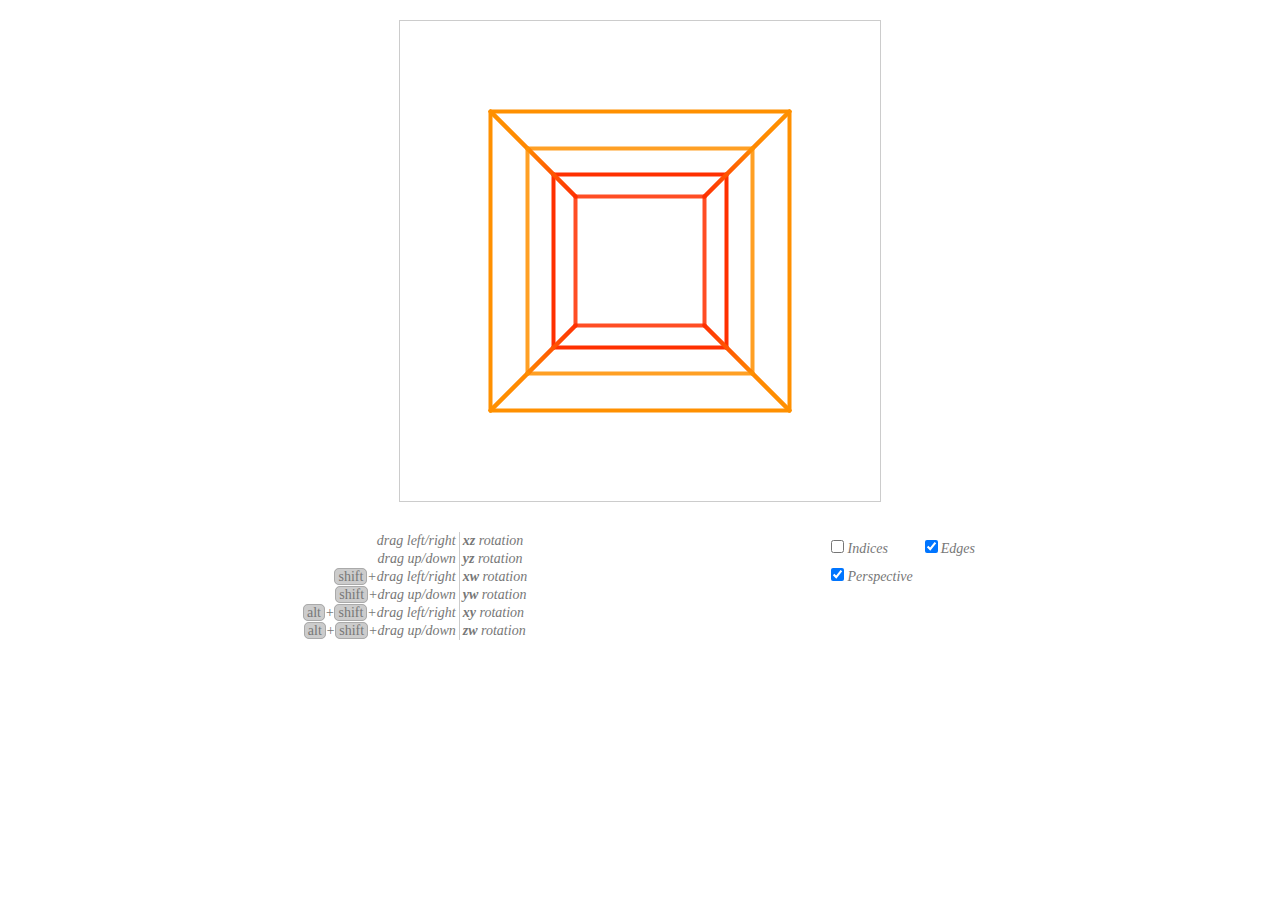
<file: index.html>
<!doctype html>
<html>
 <head>
  <meta charset=utf-8 />
  <title>Hypercube Projection</title>
  
  <link rel=stylesheet href=style.css>
  
  <script src=hypersolid.js           ></script>
  <script src=hypersolid.shapebank.js ></script>
  
  <script src=libgif/LZWEncoder.js    ></script>
  <script src=libgif/NeuQuant.js      ></script>
  <script src=libgif/GIFEncoder.js    ></script>
  
  <script src=animator.js></script>
 
 </head>
 <body>
		<canvas id="hypercube-canvas" width="480" height="480"></canvas>
		<table id="instructions">
			<tbody><tr>
				<td>drag left/right</td><td><strong>xz</strong> rotation</td>
			</tr>
			<tr>
				<td>drag up/down</td><td><strong>yz</strong> rotation</td>
			</tr>
			<tr>
				<td><span class="key">shift</span>+drag left/right</td><td><strong>xw</strong> rotation</td>
			</tr>
			<tr>
				<td><span class="key">shift</span>+drag up/down</td><td><strong>yw</strong> rotation</td>
			</tr>
			<tr>
				<td><span class="key">alt</span>+<span class="key">shift</span>+drag left/right</td><td><strong>xy</strong> rotation</td>
			</tr>
			<tr>
				<td><span class="key">alt</span>+<span class="key">shift</span>+drag up/down</td><td><strong>zw</strong> rotation</td>
			</tr>
		</tbody></table>
		<form id="hypercube-options">
			<table>
				<tbody><tr>
					<td><label><input type="checkbox" name="indices">Indices</label></td>
					<td><label><input type="checkbox" checked="" name="edges">Edges</label></td>
				</tr>
				<tr>
					<td><label><input type="checkbox" checked="" name="perspective">Perspective</label></td>
				</tr>
			</tbody></table>
		</form>
	
        <div id="viewport"></div>
	<script>
	(function() {

		var shape  = Hypersolid.Hypercube();
                var canvas = document.getElementById('hypercube-canvas');
                
		var viewport =
                Hypersolid.Viewport(shape, canvas, {
			checkboxes: document.getElementById('hypercube-options'),
			width: 480,
			height: 480,
			scale: 2,
			font: 'italic 10px sans-serif',
			fontColor: '#000',
			lineWidth: 4,
			lineJoin: 'round'
		}).draw();
                
                function redraw(){
                  shape.applyRotations();
                  viewport.draw();
                }

	})();
	</script>
	
 </body>
</html>
</file>
